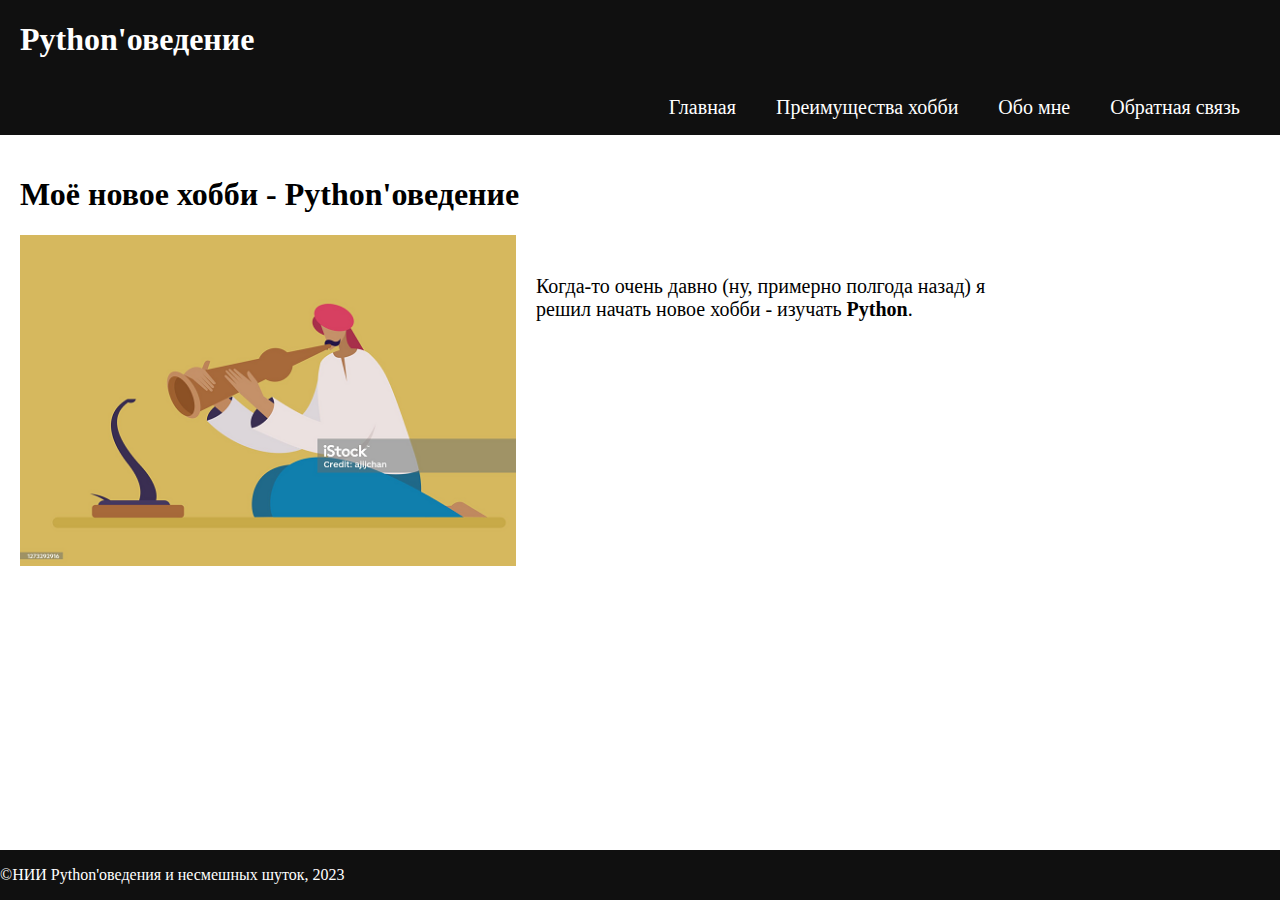
<file: index.html>
<!DOCTYPE html>
<html>
    <head>
        <meta http-equiv="Content-Type" content="text/html; charset=utf-8" />
        <link rel="stylesheet" href="css/styles.css">
        <title>
            Моё хобби
        </title>
    </head>
    <body>
        <div class="header">
            <div class="inner-header">
                <div class="logo-container">
                    <h1>Python'оведение</h1>
                </div>
                <ul class="navigation">
                    <a href="index.html"><li>Главная</li></a>
                    <a href="features.html"><li>Преимущества хобби</li></a>
                    <a href="about.html"><li>Обо мне</li></a>
                    <a href="contacts.html"><li>Обратная связь</li></a>
                </ul>
            </div>
        </div>
        <div class="content">
            <h1>Моё новое хобби - Python'оведение</h1>

            <img src="images/Snake_enchanter.png" alt="Картинка с заклинателем змей" class="img-left">
            <div class="text-block">
                <p>
                    Когда-то очень давно (ну, примерно полгода назад) я решил начать новое хобби - изучать <b>Python</b>.
                </p>
            </div>
        </div>
        <footer>
            <p>©НИИ Python'оведения и несмешных шуток, 2023</p>
        </footer>	
    </body> 
</html>
</file>
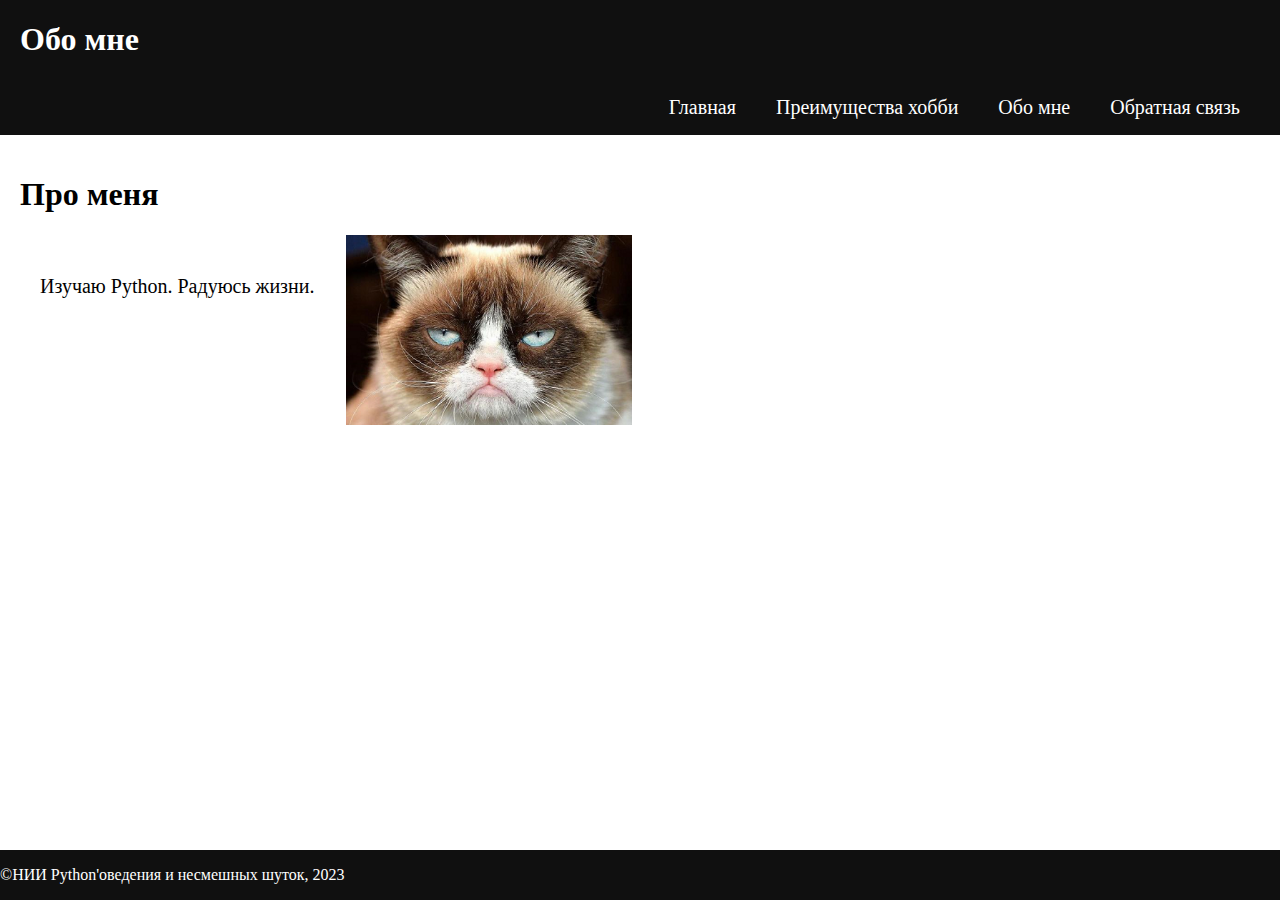
<file: about.html>
<!DOCTYPE html>
<html>
    <head>
        <meta http-equiv="Content-Type" content="text/html; charset=utf-8" />
        <link rel="stylesheet" href="css/styles.css">
        <title>
            Обо мне
        </title>
    </head>
    <body>
        <div class="header">
            <div class="inner-header">
                <div class="logo-container">
                    <h1>Обо мне</h1>
                </div>
                <ul class="navigation">
                    <a href="index.html"><li>Главная</li></a>
                    <a href="features.html"><li>Преимущества хобби</li></a>
                    <a href="about.html"><li>Обо мне</li></a>
                    <a href="contacts.html"><li>Обратная связь</li></a>
                </ul>
            </div>
        </div>
        <div class="content">
            <h1>Про меня</h1>
            <div class="text-block">
                <p>
                    Изучаю Python. Радуюсь жизни.
                </p>
            </div>
            <img src="images/Grumpy_cat.png" alt="Моё тотемное животное" class="img-left" title="Моё тотемное животное">            
        </div>
        <footer>
            <p>©НИИ Python'оведения и несмешных шуток, 2023</p>
        </footer>	
    </body> 
</html>
</file>
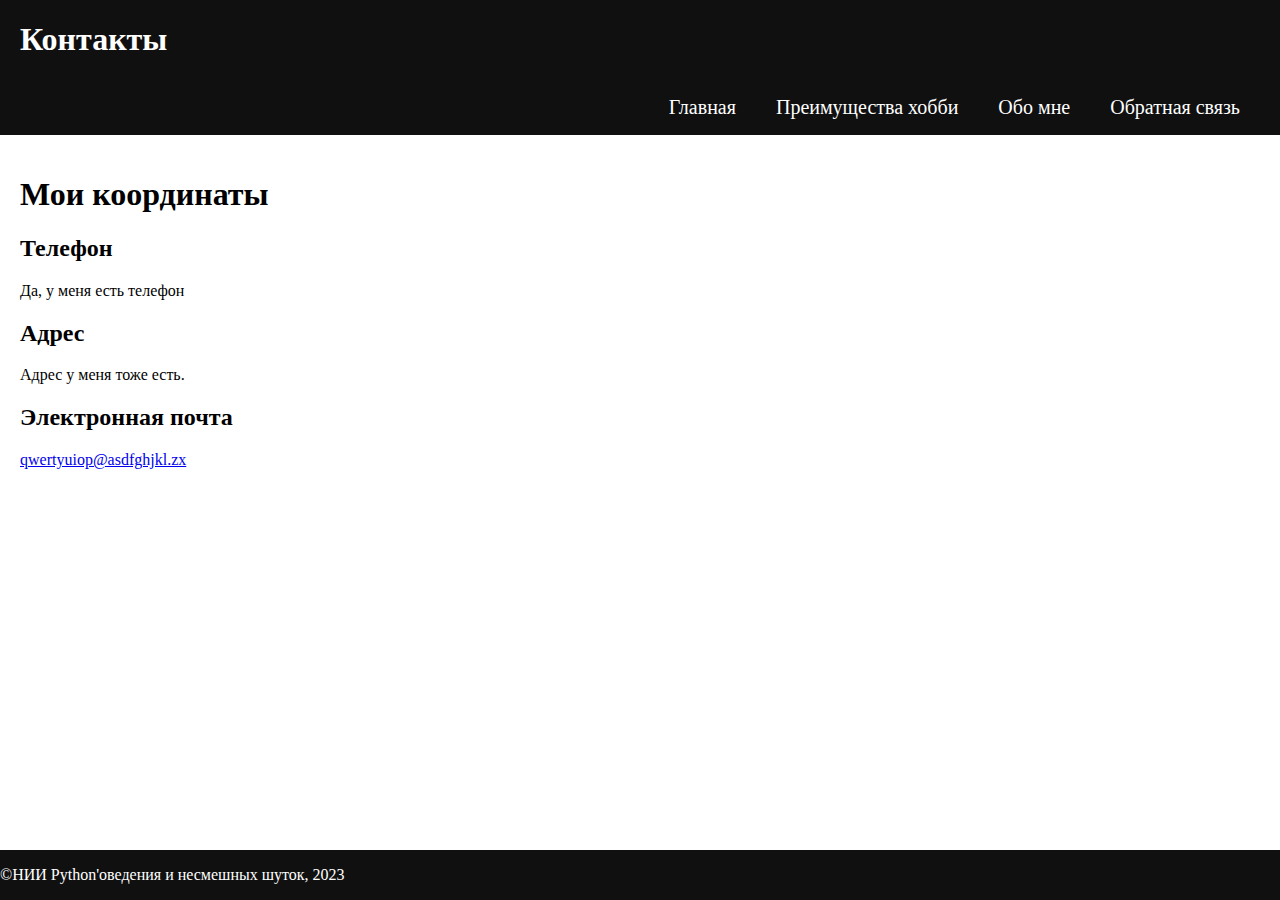
<file: contacts.html>
<!DOCTYPE html>
<html>
    <head>
        <meta http-equiv="Content-Type" content="text/html; charset=utf-8" />
        <link rel="stylesheet" href="css/styles.css">
        <title>
            Контакты
        </title>
    </head>
    <body>
        <div class="header">
            <div class="inner-header">
                <div class="logo-container">
                    <h1>Контакты</h1>
                </div>
                <ul class="navigation">
                    <a href="index.html"><li>Главная</li></a>
                    <a href="features.html"><li>Преимущества хобби</li></a>
                    <a href="about.html"><li>Обо мне</li></a>
                    <a href="contacts.html"><li>Обратная связь</li></a>
                </ul>
            </div>
        </div>
        <div class="content">
            <h1>Мои координаты</h1>
            <h2>Телефон</h2>
            <p>Да, у меня есть телефон</p>
            <h2>Адрес</h2>
            <p>Адрес у меня тоже есть.</p>
            <h2>Электронная почта</h2>
            <p><a href="mailto:qwertyuiop@asdfghjkl.zx" title="Моя ненастоящая почта">qwertyuiop@asdfghjkl.zx</a></p>
        </div>
        <footer>
            <p>©НИИ Python'оведения и несмешных шуток, 2023</p>
        </footer>	
    </body> 
</html>
</file>
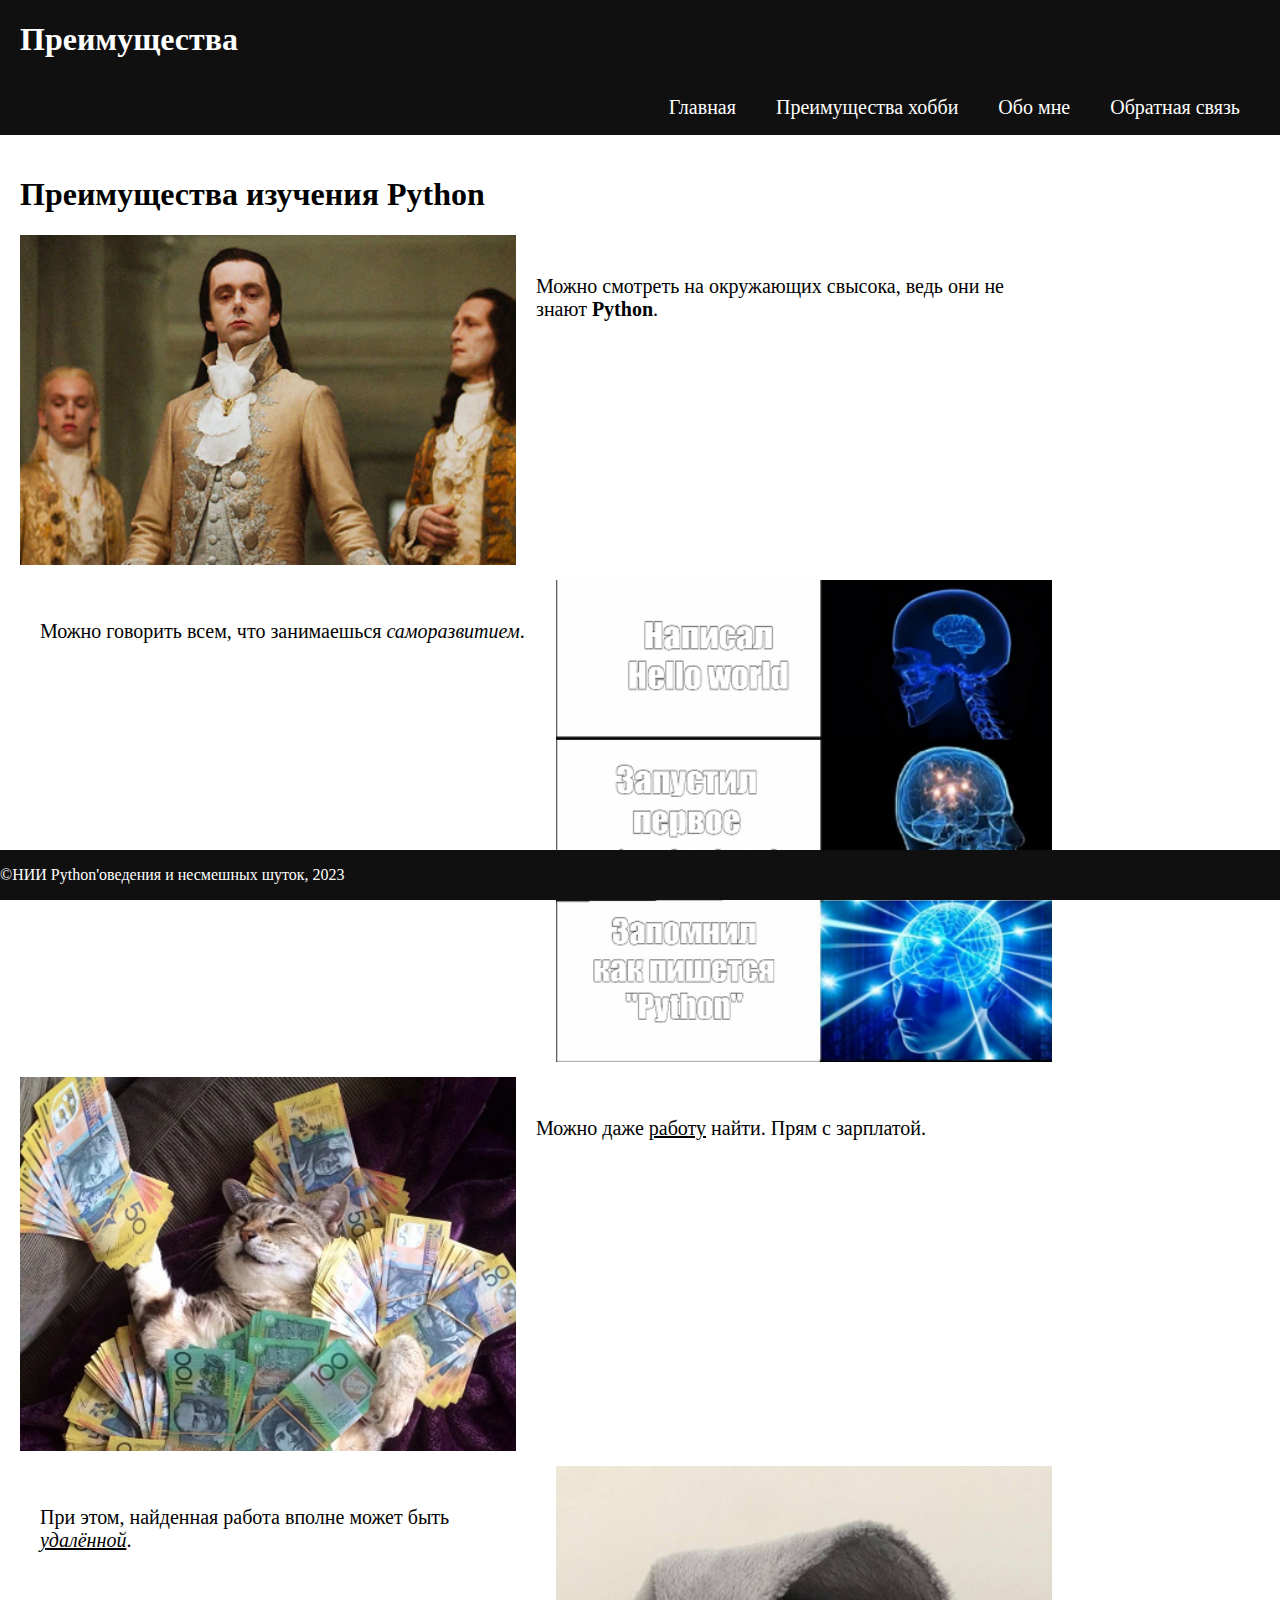
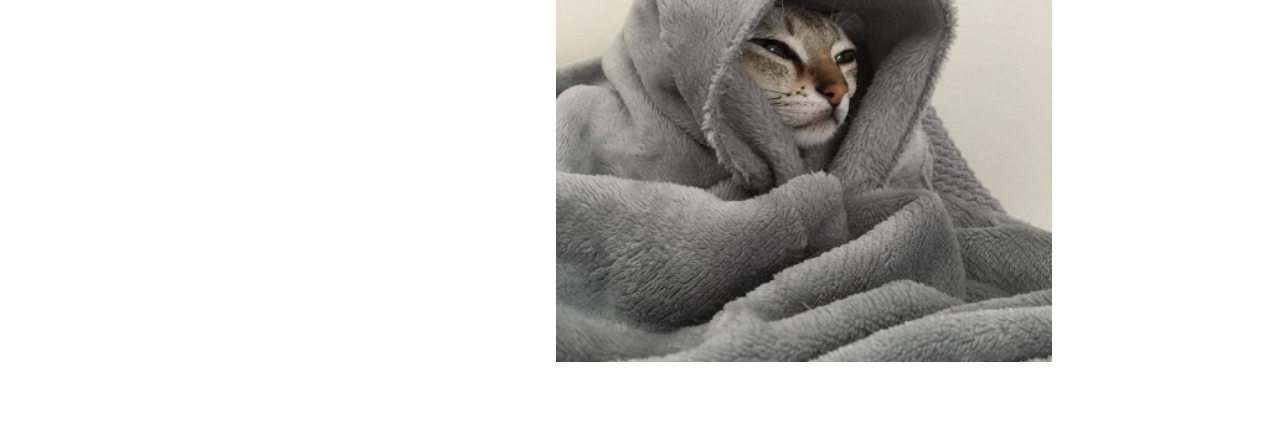
<file: features.html>
<!DOCTYPE html>
<html>
    <head>
        <meta http-equiv="Content-Type" content="text/html; charset=utf-8" />
        <link rel="stylesheet" href="css/styles.css">
        <title>
            Преимущества
        </title>
    </head>
    <body>
        <div class="header">
            <div class="inner-header">
                <div class="logo-container">
                    <h1>Преимущества</h1>
                </div>
                <ul class="navigation">
                    <a href="index.html"><li>Главная</li></a>
                    <a href="features.html"><li>Преимущества хобби</li></a>
                    <a href="about.html"><li>Обо мне</li></a>
                    <a href="contacts.html"><li>Обратная связь</li></a>
                </ul>
            </div>
        </div>
        <div class="content">
            <h1>Преимущества изучения Python</h1>

            <div class="row-elem">
                <img src="images/Arrogance.png" alt="Мем про высокомерие" class="img-left">
                <div class="text-block">
                    <p>
                        Можно смотреть на окружающих свысока, ведь они не знают <b>Python</b>.
                    </p>
                </div>
            </div>
            
            <div class="row-elem">
                <div class="text-block">
                    <p>
                        Можно говорить всем, что занимаешься <i>саморазвитием</i>.
                    </p>
                </div>            
                <img src="images/Self-development.png" alt="Мем про саморазвитие" class="img-left">
            </div>

            <div class="row-elem">
                <img src="images/Money.png" alt="Кот и деньги" class="img-left">
                <div class="text-block">
                    <p>
                        Можно даже <u>работу</u> найти. Прям с зарплатой.
                    </p>
                </div>
            </div>

            <div class="row-elem">
                <div class="text-block">
                    <p>
                        При этом, найденная работа вполне может быть <u><i>удалённой</i></u>.
                    </p>
                </div>            
                <img src="images/On-remote-job.png" alt="Мем про саморазвитие" class="img-left">
            </div>            

        </div>
        <div class="footer-wrapper"></div>
        <footer>
            <p>©НИИ Python'оведения и несмешных шуток, 2023</p>
        </footer>	
    </body> 
</html>
</file>
<file: css/styles.css>
body{
    /* border: solid purple; */
    margin: 0;
}

.header{
    /* border: solid red; */
    /* overflow: "hidden"; */
    /* height: 100%; */
    float: left;
    width: 100%;
    background-color: #101010;
}


.logo-container{
    /* background-color: #101010; */
    color: white;
    padding-left: 20px;
}

.navigation{
    float: right;
    height: 100%;
    padding-right: 20px;
}
 
.navigation a{
    height: 100%;
    display: table;
    float: left;
    padding: 0px 20px;
    /* background-color: #101010; */
    text-decoration: none;
}
 
.navigation a li{
    vertical-align: middle;
    display: table-cell;
    font-size: 20px;
    color: white;
}
 
.navigation a:hover{
    background-color: gray;
    color: #101010;
}

/* .footer-content{
    background-color: #101010;
    color: white;
    height: 100%;
} */

.content{
    /* border: solid purple; */
    /* margin: 20px; */
    padding: 20px;
    display: block;
    float: left;
    /* width: 100%; */
    width: auto;
    /* text-align: center; */
}

.img-left{
    float: left; 
    display: block;
    width: 40%;
    /* margin: 10px; */
}

.text-block{
    padding: 20px;
    float: left;
    display: block;
    width: 40%;
    font-size: 125%;
    /* width: auto; */
}

 /* div .text-block{
    display: block;
    float: left;
    width: 100%;
    border: solid navy;
}  */

.row-elem{
    /* display: block; */
    float: left;
    width: 100%;
    /* position: relative; */
    /* border: solid navy; */
    /* margin: 10px; */
    margin-bottom: 15px;
    /* text-align: center; */
}

.footer-wrapper{
    height: 40px;
    float: left;
    width: 100%;
}

footer{
    background-color: #101010;
    color: white;
    /* padding-left: 20px; */
    /* margin-top: 30px; */

    position: fixed;
    left:0px;
    bottom:0px;
    /* height:30px; */
    width:100%;
 }
</file>
